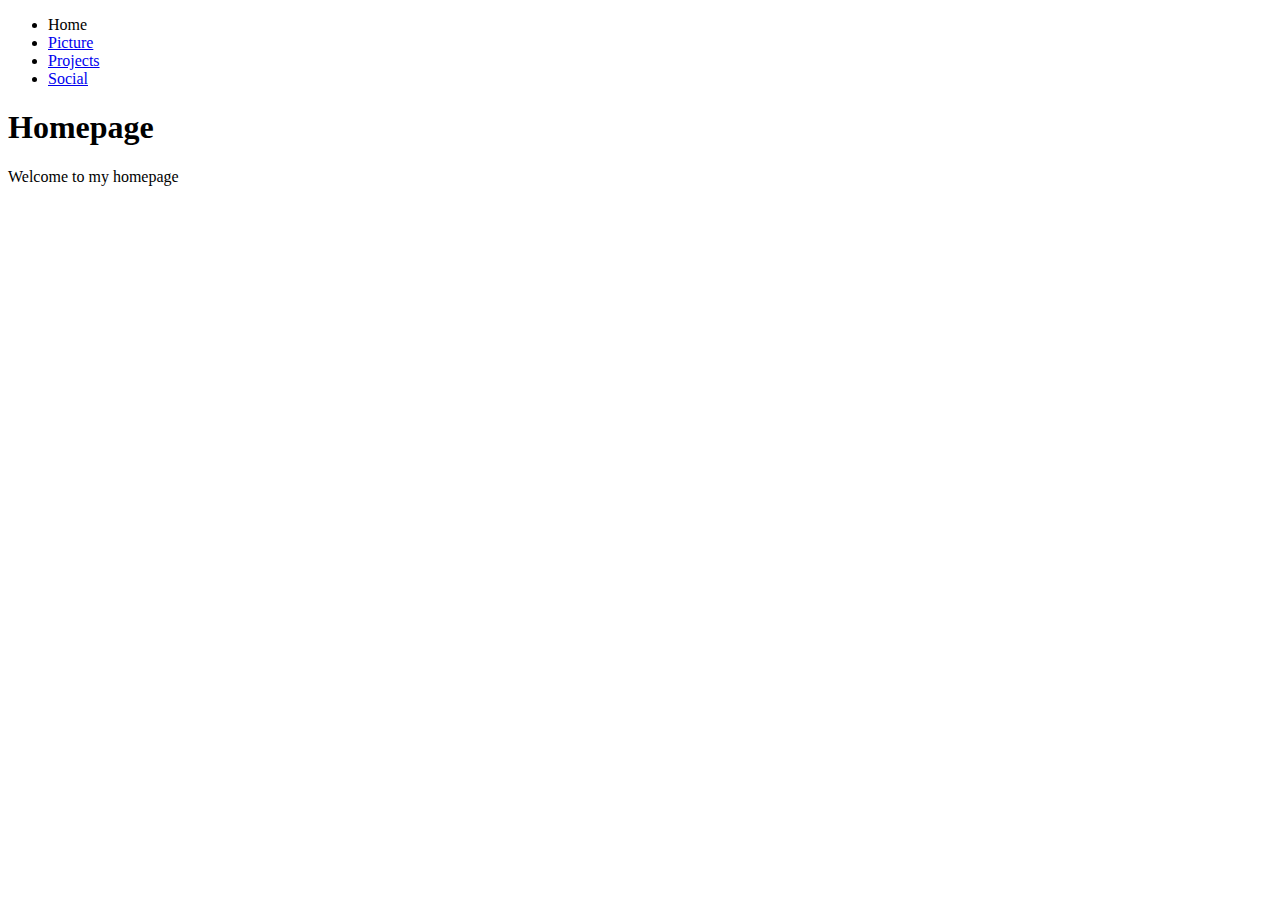
<file: mdn_tutorial/2_hyperlinks/ex2/index.html>
<!DOCTYPE html>
<html lang="en">
  <head>
    <meta charset="UTF-8" />
    <meta http-equiv="X-UA-Compatible" content="IE=edge" />
    <meta name="viewport" content="width=device-width, initial-scale=1.0" />
    <title>Hyperlinks Learning Exercise 2</title>
  </head>
  <body>
    <ul>
      <li>Home</li>
      <li>
        <a href="./pictures.html">Picture</a>
      </li>
      <li>
        <a href="./projects.html">Projects</a>
      </li>
      <li>
        <a href="./social.html">Social</a>
      </li>
    </ul>
    <h1>Homepage</h1>
    <p>Welcome to my homepage</p>
  </body>
</html>
</file>
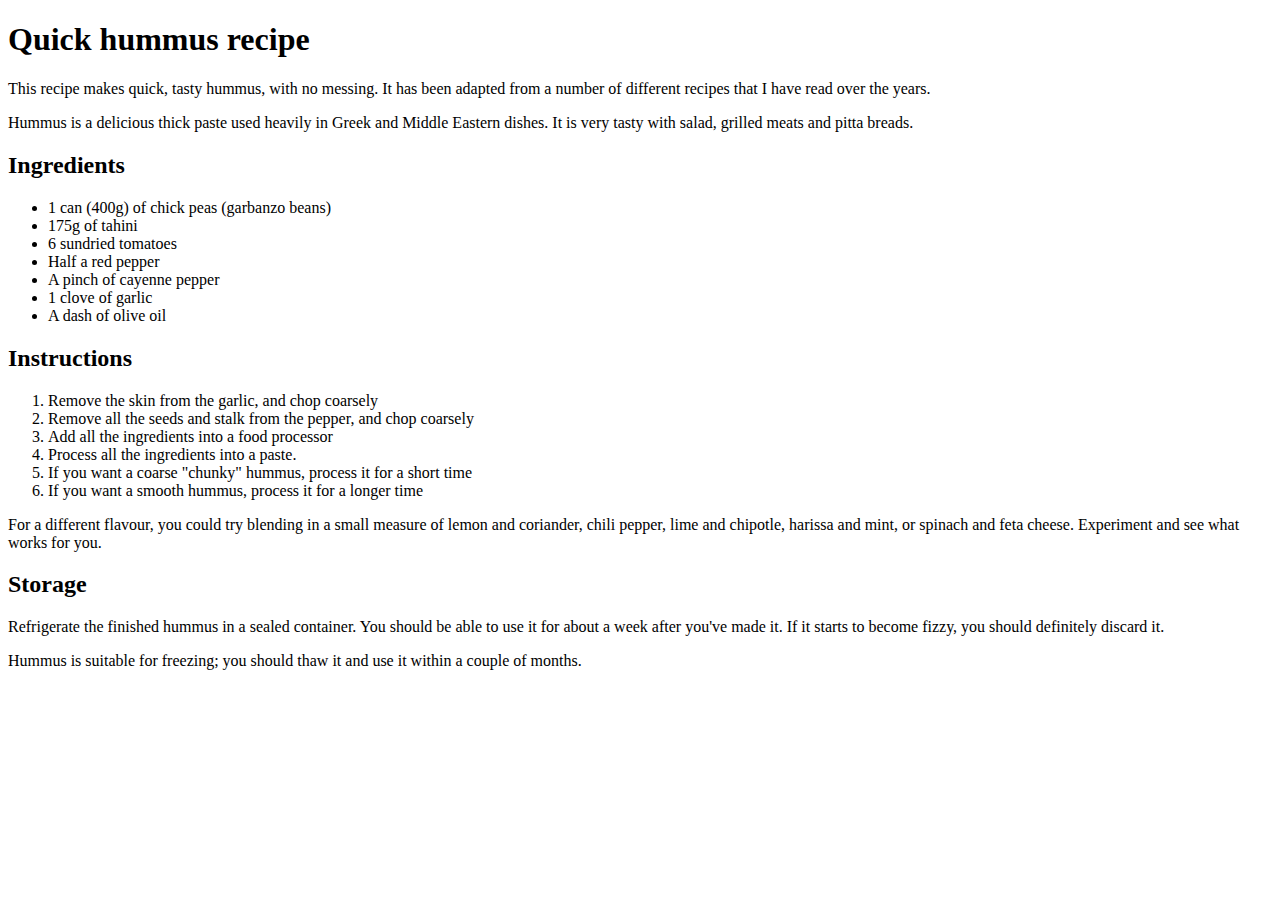
<file: mdn_tutorial/1_text_fundamentals/recipe.html>
<!DOCTYPE html>
<html lang="en">
  <head>
    <meta charset="UTF-8" />
    <meta http-equiv="X-UA-Compatible" content="IE=edge" />
    <meta name="viewport" content="width=device-width, initial-scale=1.0" />
    <link rel="icon" href="./jwst3.jpeg" />
    <title>Quick hummus recipe</title>
  </head>
  <body>
    <h1 class="main-header">Quick hummus recipe</h1>
    <p>
      This recipe makes quick, tasty hummus, with no messing. It has been
      adapted from a number of different recipes that I have read over the
      years.
    </p>
    <p>
      Hummus is a delicious thick paste used heavily in Greek and Middle Eastern
      dishes. It is very tasty with salad, grilled meats and pitta breads.
    </p>
    <h2>Ingredients</h2>
    <ul>
      <li>1 can (400g) of chick peas (garbanzo beans)</li>
      <li>175g of tahini</li>
      <li>6 sundried tomatoes</li>
      <li>Half a red pepper</li>
      <li>A pinch of cayenne pepper</li>
      <li>1 clove of garlic</li>
      <li>A dash of olive oil</li>
    </ul>
    <h2>Instructions</h2>
    <ol>
      <li>Remove the skin from the garlic, and chop coarsely</li>
      <li>Remove all the seeds and stalk from the pepper, and chop coarsely</li>
      <li>Add all the ingredients into a food processor</li>
      <li>Process all the ingredients into a paste.</li>
      <li>If you want a coarse "chunky" hummus, process it for a short time</li>
      <li>If you want a smooth hummus, process it for a longer time</li>
    </ol>
    <p>
      For a different flavour, you could try blending in a small measure of
      lemon and coriander, chili pepper, lime and chipotle, harissa and mint, or
      spinach and feta cheese. Experiment and see what works for you.
    </p>
    <h2>Storage</h2>
    <p>
      Refrigerate the finished hummus in a sealed container. You should be able
      to use it for about a week after you've made it. If it starts to become
      fizzy, you should definitely discard it.
    </p>
    <p>
      Hummus is suitable for freezing; you should thaw it and use it within a
      couple of months.
    </p>
  </body>
</html>
</file>
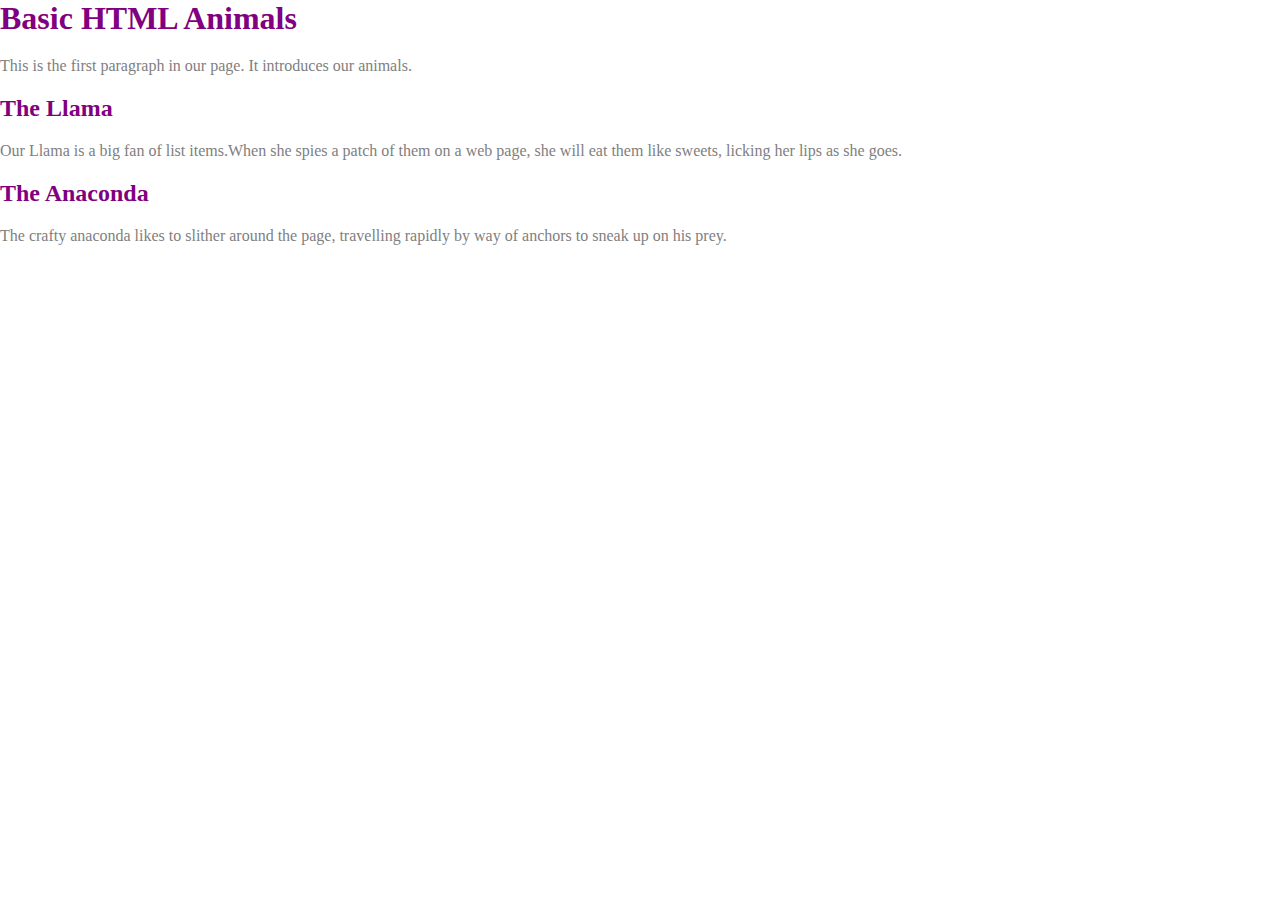
<file: mdn_tutorial/1_text_fundamentals/task1.html>
<!DOCTYPE html>
<html lang="en">
  <head>
    <meta charset="UTF-8" />
    <meta http-equiv="X-UA-Compatible" content="IE=edge" />
    <meta name="viewport" content="width=device-width, initial-scale=1.0" />
    <link rel="stylesheet" href="task1.css" />
    <title>TASK 1</title>
  </head>
  <body>
    <div class="container">

        <h1>Basic HTML Animals</h1>
        <p>This is the first paragraph in our page. It introduces our animals.</p>
        <h2>The Llama</h2>
        <p>
            Our Llama is a big fan of list items.When she spies a patch of them on a
            web page, she will eat them like sweets, licking her lips as she goes.
        </p>
        <h2>The Anaconda</h2>
        <p>
            The crafty anaconda likes to slither around the page, travelling rapidly
            by way of anchors to sneak up on his prey.
        </p>
    </body>
</div>
</html>
</file>
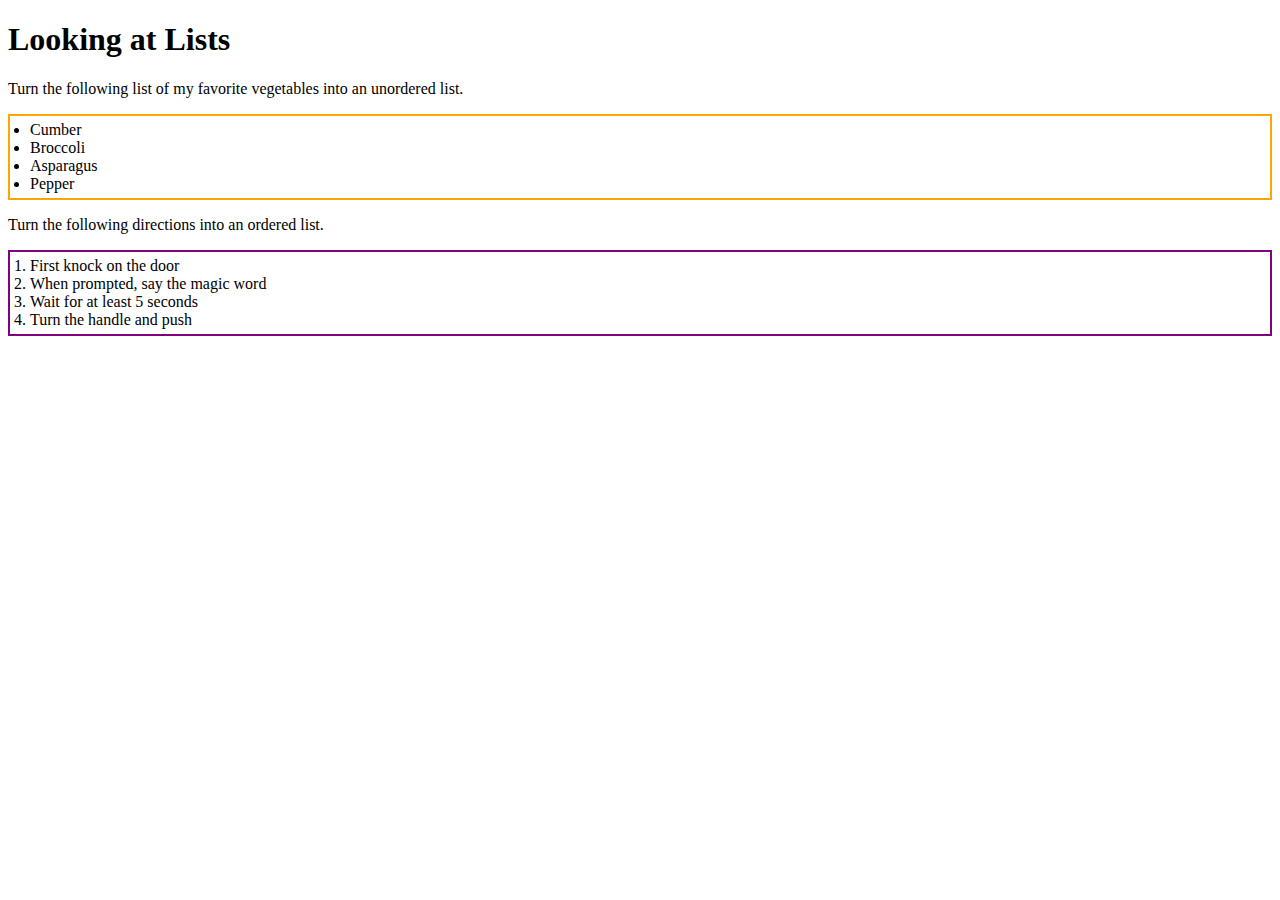
<file: mdn_tutorial/1_text_fundamentals/task2.html>
<!DOCTYPE html>
<html lang="en">
  <head>
    <meta charset="UTF-8" />
    <meta http-equiv="X-UA-Compatible" content="IE=edge" />
    <meta name="viewport" content="width=device-width, initial-scale=1.0" />
    <link rel="stylesheet" href="task2.css" />
    <title>TASK 2</title>
  </head>
  <body>
    <div class="container">
      <h1>Looking at Lists</h1>
      <p>
        Turn the following list of my favorite vegetables into an unordered
        list.
      </p>
      <ul>
        <li>Cumber</li>
        <li>Broccoli</li>
        <li>Asparagus</li>
        <li>Pepper</li>
      </ul>
      <p>Turn the following directions into an ordered list.</p>
      <ol>
        <li>First knock on the door</li>
        <li>When prompted, say the magic word</li>
        <li>Wait for at least 5 seconds</li>
        <li>Turn the handle and push</li>
      </ol>
    </div>
  </body>
</html>
</file>
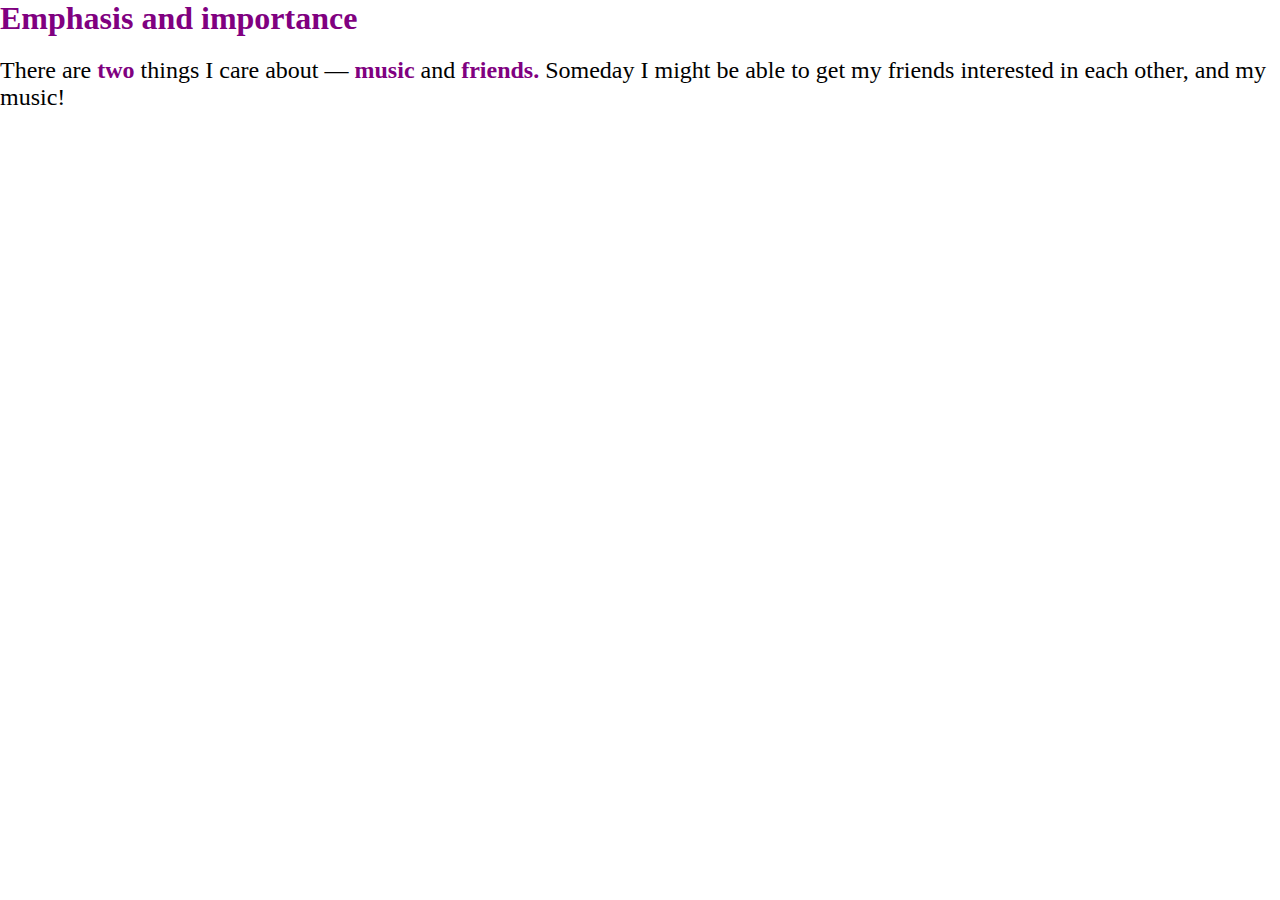
<file: mdn_tutorial/1_text_fundamentals/task3.html>
<!DOCTYPE html>
<html lang="en">
  <head>
    <meta charset="UTF-8" />
    <meta http-equiv="X-UA-Compatible" content="IE=edge" />
    <meta name="viewport" content="width=device-width, initial-scale=1.0" />
    <link rel="stylesheet" href="task3.css" />
    <title>Task 3</title>
  </head>
  <body>
    <h1>Emphasis and importance</h1>
    <p>
      There are <strong>two</strong> things I care about —
      <strong>music</strong> and <strong>friends.</strong> Someday I might be
      able to get my friends interested in each other, and my music!
    </p>
  </body>
</html>
</file>
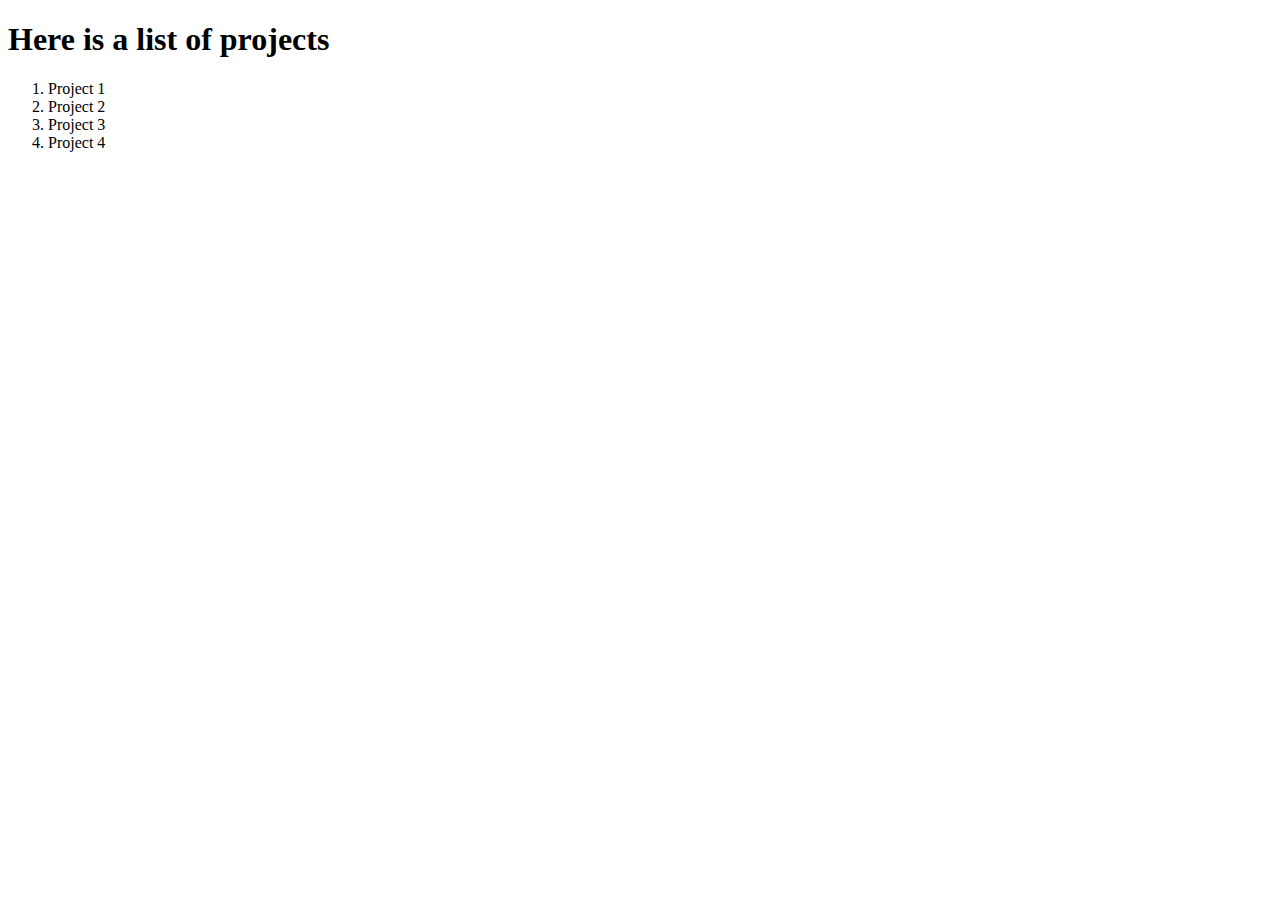
<file: mdn_tutorial/2_hyperlinks/ex2/projects.html>
<!DOCTYPE html>
<html lang="en">
  <head>
    <meta charset="UTF-8" />
    <meta http-equiv="X-UA-Compatible" content="IE=edge" />
    <meta name="viewport" content="width=device-width, initial-scale=1.0" />
    <title>Document</title>
  </head>
  <body>
    <h1>Here is a list of projects</h1>
    <ol>
      <li>Project 1</li>
      <li>Project 2</li>
      <li>Project 3</li>
      <li>Project 4</li>
    </ol>
  </body>
</html>
</file>
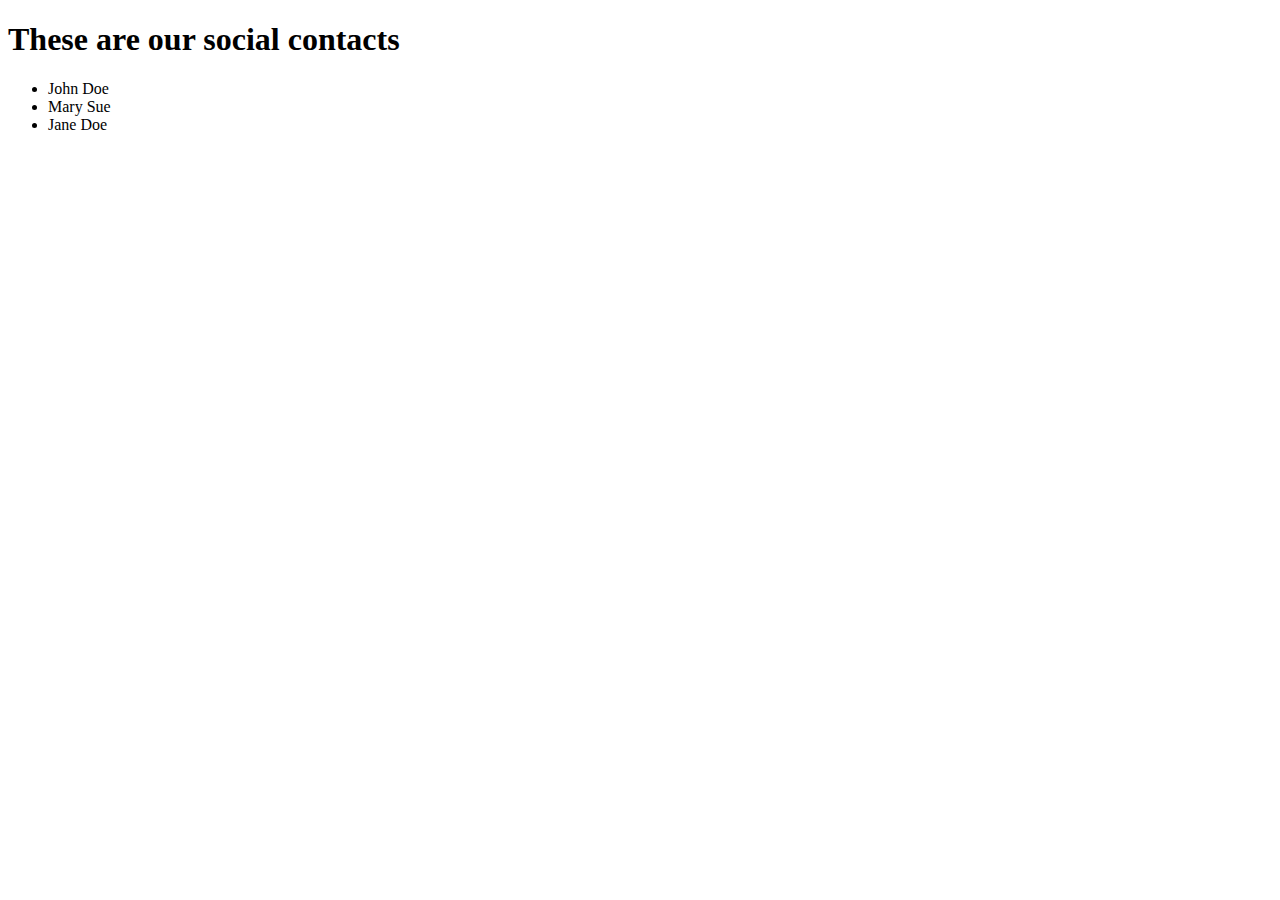
<file: mdn_tutorial/2_hyperlinks/ex2/social.html>
<!DOCTYPE html>
<html lang="en">
  <head>
    <meta charset="UTF-8" />
    <meta http-equiv="X-UA-Compatible" content="IE=edge" />
    <meta name="viewport" content="width=device-width, initial-scale=1.0" />
    <title>Social</title>
  </head>
  <body>
    <h1>These are our social contacts</h1>
    <ul>
      <li>John Doe</li>
      <li>Mary Sue</li>
      <li>Jane Doe</li>
    </ul>
  </body>
</html>
</file>
<file: mdn_tutorial/1_text_fundamentals/task1.css>
* {
  margin: 0;
  padding: 0;
}
h1,
h2 {
  color: purple;
  margin-bottom: 20px;
}
p {
  color: gray;
  margin-bottom: 20px;
}
</file>
<file: mdn_tutorial/1_text_fundamentals/task2.css>
ul {
  border: 2px solid orange;
}
ol {
  border: 2px solid purple;
}

ol,
ul {
  padding: 5px 20px;
}
</file>
<file: mdn_tutorial/1_text_fundamentals/task3.css>
* {
  margin: 0;
  padding: 0;
}

h1,
strong {
  margin-bottom: 20px;
  color: purple;
}
p {
  font-size: x-large;
}
</file>
